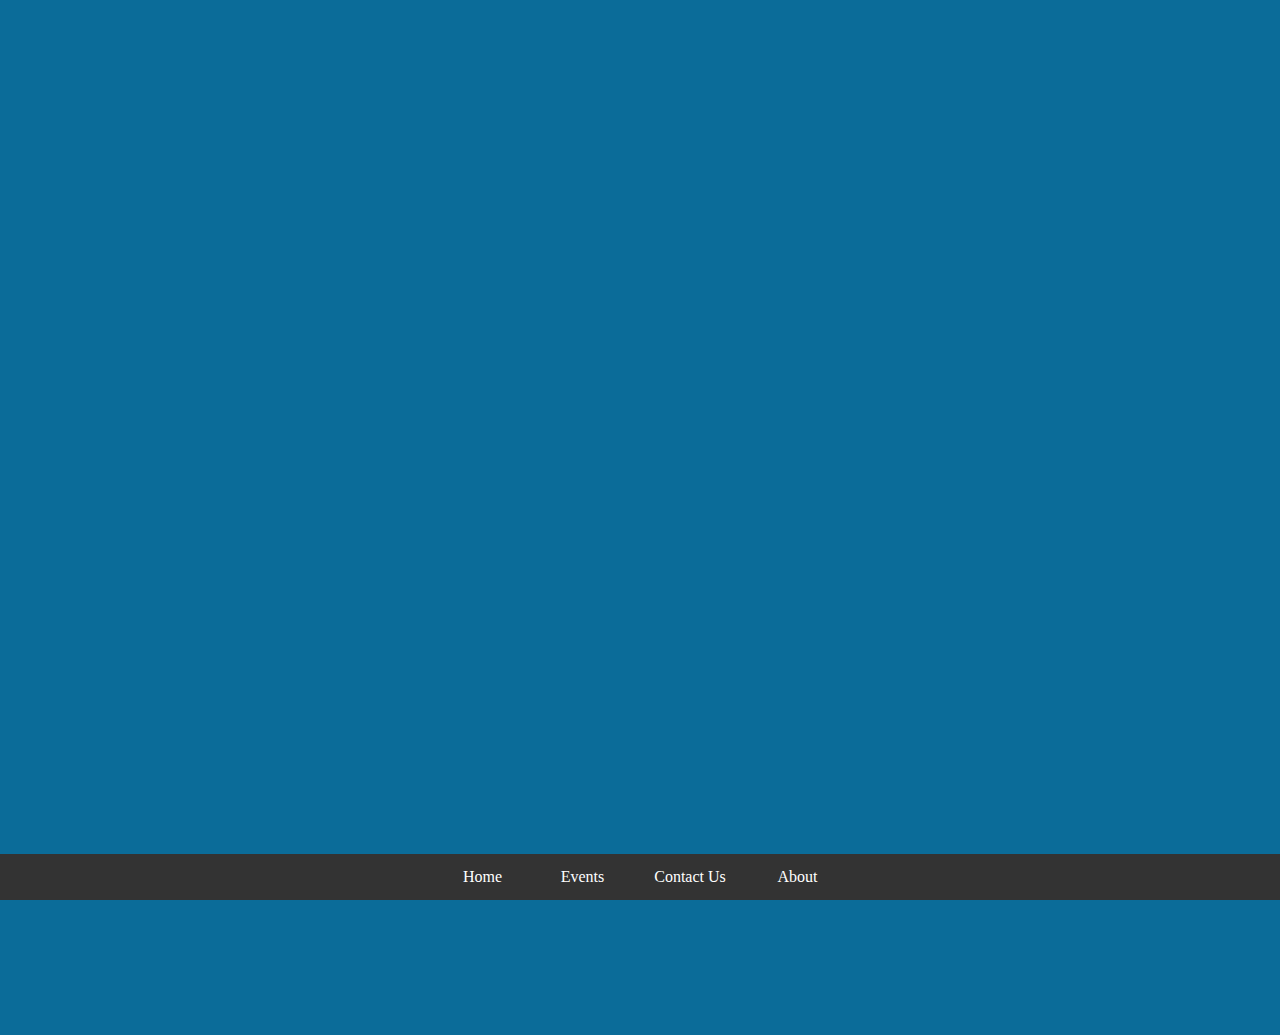
<file: index.html>
<!DOCTYPE html>
<html lang="en">
<head>
    <meta charset="UTF-8">
    <meta name="viewport" content="width=device-width, initial-scale=1.0">
    <link rel="stylesheet" href="css/style.css">
    <link rel="stylesheet" href="css/animation.css">

    <title>Document</title>
</head>
<body>
    <header>

    </header>

    <main>

<div class="hero-image">
    <div class="hero-tint">
    <div class="hero-content">
        <h1>useR! 2024</h1>
        Join the R community in historic Salzburg July 8th - 11th.
        <a class="hero-button" href="https://web.cvent.com/event/182eb69b-3568-4af3-9135-712c5d60348d/register?__hstc=160532258.2cb5e85e010b579c0fb64240814760c4.1705298804145.1720108149977.1720125713028.85&__hssc=160532258.2.1720125713028&__hsfp=3391937856&_gl=1*1c7i5jy*_gcl_au*MjA1NDMwOTU1My4xNzEzNDc2NDE0*_ga*NTA2NDI1MDIzLjE3MDUyOTg4MDI.*_ga_VWZ4V8CGRF*MTcyMDEyNTcxMy42OS4xLjE3MjAxMjU3MTUuMC4wLjA." target="_blank" rel="noopener">Register</a>
    </div></div>
</div>
<div><p class="section-text">Keynote Speakers</p></div>
<div class="container">
    
    <div class="item1"><div>Kelly Bodwin</div> <img src="images/DrKellyBodwin.png" class="gallery-img" alt=""></div>
    <div class="item2"><div>Kurt Hornik</div><img src="images/Kurt Hornik.png" class="gallery-img" alt=""></div>
    <div class="item3"><div>Hilary Parker</div><img src="images/Hilaryparker.png" class="gallery-img" alt=""></div>
    <div class="item4"><div>Torsten Hothorn</div><img src="images/TorstenHothorn.png" class="gallery-img" alt=""></div>
    <div class="item5"><div>Maelle Salmon</div><img src="images/Maëlle Salmon.png" class="gallery-img" alt=""></div>

</div>

    </main>

<footer>
    <ul>
        <li><a href="index.html">Home</a></li>
        <li><a href="events.html">Events</a></li>
        <li><a href="contact.html">Contact Us</a></li>
        <li><a href="about.html">About</a></li>
      </ul>


</footer>


</body>
</html>
</file>
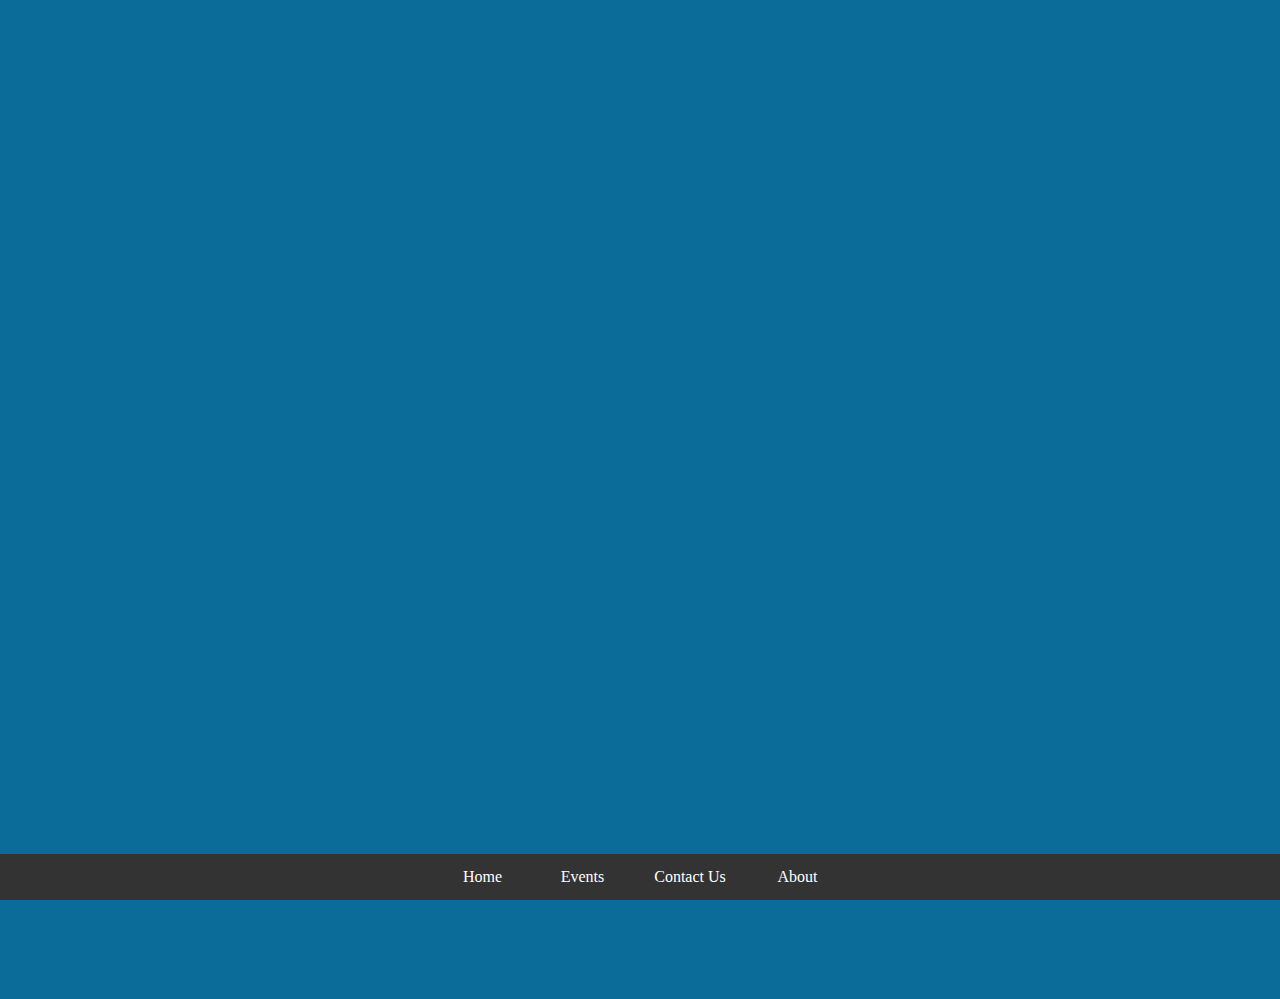
<file: about.html>
<!DOCTYPE html>
<html lang="en">
<head>
    <meta charset="UTF-8">
    <meta name="viewport" content="width=device-width, initial-scale=1.0">
    <link rel="stylesheet" href="css/style.css">
    <link rel="stylesheet" href="css/animation.css">

    <title>Document</title>
</head>
<body>
    <header>
        <div class="hero-image">
            <div class="hero-tint">
            <div class="hero-content">
                <h1>useR! 2024</h1>
                Join the R community in historic Salzburg July 8th - 11th.
                <a class="hero-button" href="https://web.cvent.com/event/182eb69b-3568-4af3-9135-712c5d60348d/register?__hstc=160532258.2cb5e85e010b579c0fb64240814760c4.1705298804145.1720108149977.1720125713028.85&__hssc=160532258.2.1720125713028&__hsfp=3391937856&_gl=1*1c7i5jy*_gcl_au*MjA1NDMwOTU1My4xNzEzNDc2NDE0*_ga*NTA2NDI1MDIzLjE3MDUyOTg4MDI.*_ga_VWZ4V8CGRF*MTcyMDEyNTcxMy42OS4xLjE3MjAxMjU3MTUuMC4wLjA." target="_blank" rel="noopener">Register</a>
            </div></div>
        </div>

        <div><p class="section-text">About the Conference</p></div>
<div class="container">
    
    <div class="item item1"><img src="images/DrKellyBodwin.png" class="gallery-img" alt=""></div>
    <div class="item item2"><img src="images/Kurt Hornik.png" class="gallery-img" alt=""></div>
    <div class="item item3"><img src="images/Hilaryparker.png" class="gallery-img" alt=""></div>
    <div class="item item3"><img src="images/TorstenHothorn.png" class="gallery-img" alt=""></div>
    <div class="item item3"><img src="images/Maëlle Salmon.png" class="gallery-img" alt=""></div>

</div>
    </header>
    <footer>
        <ul>
            <li><a href="index.html">Home</a></li>
            <li><a href="events.html">Events</a></li>
            <li><a href="contact.html">Contact Us</a></li>
            <li><a href="about.html">About</a></li>
          </ul>
    
    
    </footer>
</body>
</html>
</file>
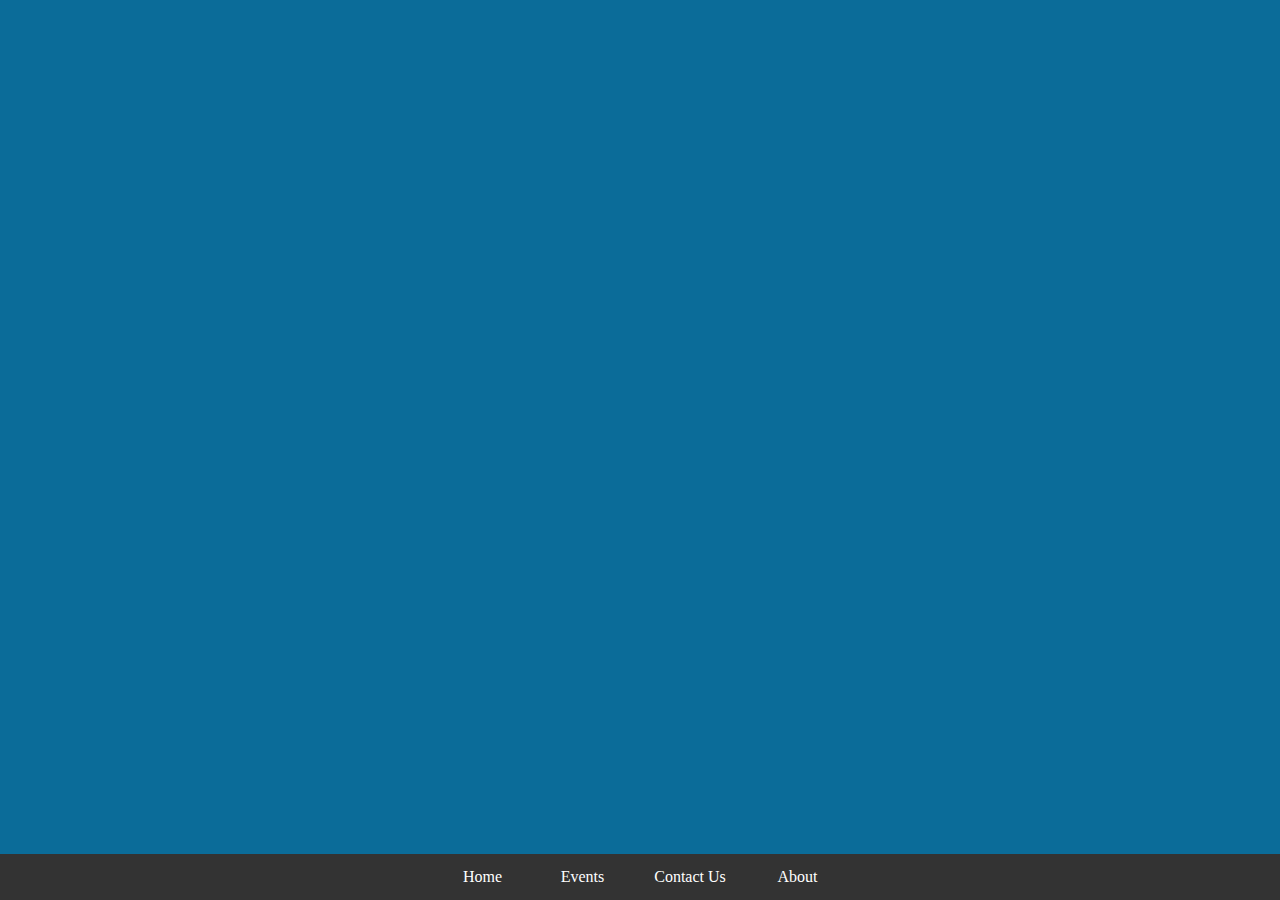
<file: contact.html>
<!DOCTYPE html>
<html lang="en">
<head>
    <meta charset="UTF-8">
    <meta name="viewport" content="width=device-width, initial-scale=1.0">
    <link rel="stylesheet" href="css/style.css">
    <link rel="stylesheet" href="css/animation.css">
    <title>Document</title>
</head>
<body>
    <header>
        <div class="hero-image">
            <div class="hero-tint">
            <div class="hero-content">
                <h1>useR! 2024</h1>
                Join the R community in historic Salzburg July 8th - 11th.
                <a class="hero-button" href="https://web.cvent.com/event/182eb69b-3568-4af3-9135-712c5d60348d/register?__hstc=160532258.2cb5e85e010b579c0fb64240814760c4.1705298804145.1720108149977.1720125713028.85&__hssc=160532258.2.1720125713028&__hsfp=3391937856&_gl=1*1c7i5jy*_gcl_au*MjA1NDMwOTU1My4xNzEzNDc2NDE0*_ga*NTA2NDI1MDIzLjE3MDUyOTg4MDI.*_ga_VWZ4V8CGRF*MTcyMDEyNTcxMy42OS4xLjE3MjAxMjU3MTUuMC4wLjA." target="_blank" rel="noopener">Register</a>
            </div></div>
        </div>
        <div><p class="section-text">Contact Us</p></div>

    </header>
    <footer>
        <ul>
            <li><a href="index.html">Home</a></li>
            <li><a href="events.html">Events</a></li>
            <li><a href="contact.html">Contact Us</a></li>
            <li><a href="about.html">About</a></li>
          </ul>
    
    
    </footer>
</body>
</html>
</file>
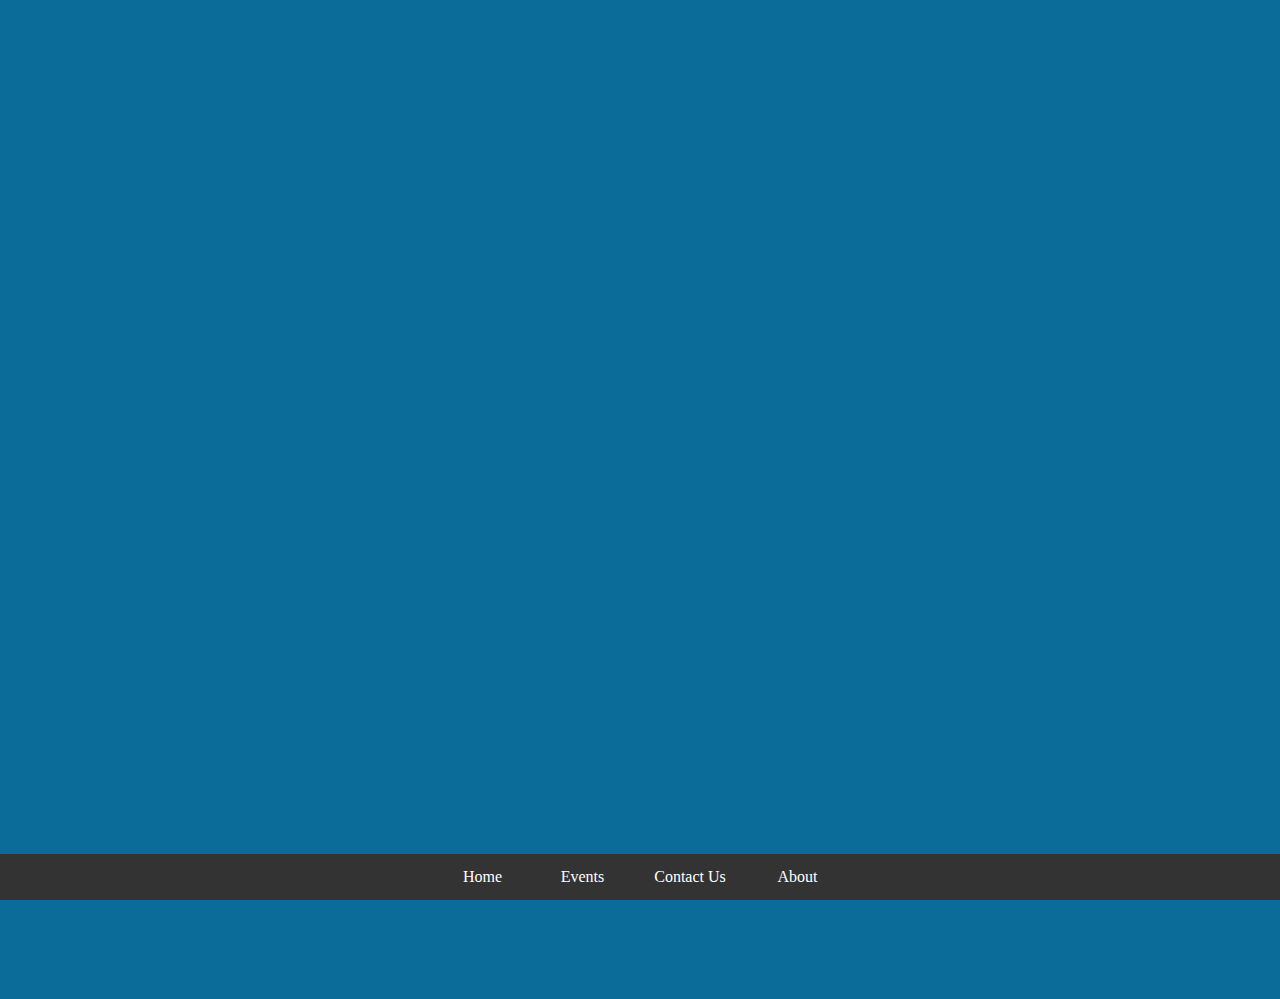
<file: events.html>
<!DOCTYPE html>
<html lang="en">
<head>
    <meta charset="UTF-8">
    <meta name="viewport" content="width=device-width, initial-scale=1.0">
    <link rel="stylesheet" href="css/style.css">
    <link rel="stylesheet" href="css/animation.css">

    <title>Document</title>
</head>
<body>
    <header>
        <div class="hero-image">
            <div class="hero-tint">
            <div class="hero-content">
                <h1>useR! 2024</h1>
                Join the R community in historic Salzburg July 8th - 11th.
                <a class="hero-button" href="https://web.cvent.com/event/182eb69b-3568-4af3-9135-712c5d60348d/register?__hstc=160532258.2cb5e85e010b579c0fb64240814760c4.1705298804145.1720108149977.1720125713028.85&__hssc=160532258.2.1720125713028&__hsfp=3391937856&_gl=1*1c7i5jy*_gcl_au*MjA1NDMwOTU1My4xNzEzNDc2NDE0*_ga*NTA2NDI1MDIzLjE3MDUyOTg4MDI.*_ga_VWZ4V8CGRF*MTcyMDEyNTcxMy42OS4xLjE3MjAxMjU3MTUuMC4wLjA." target="_blank" rel="noopener">Register</a>
            </div></div>
        </div>
        <div><p class="section-text">Events</p></div>
        <div class="container">
    
            <div class="item item1"><img src="images/FiresidechatHeatherAbhi.png" class="gallery-img" alt=""></div>
            <div class="item item2"><img src="images/inclusive_pathsways_2024_Graselly_Krochmal_Yeo.png" class="gallery-img" alt=""></div>
            <div class="item item3"><img src="images/RLadiesLunch.png" class="gallery-img" alt=""></div>
            <div class="item item3"><img src="images/user2024OnlineEvent.png" class="gallery-img" alt=""></div>
            <div class="item item3"><img src="images/RLadiesMeetUpDinner.png" class="gallery-img" alt=""></div>
        
        </div>
    </header>
    <footer>
        <ul>
            <li><a href="index.html">Home</a></li>
            <li><a href="events.html">Events</a></li>
            <li><a href="contact.html">Contact Us</a></li>
            <li><a href="about.html">About</a></li>
          </ul>
    
    
    </footer>
</body>
</html>
</file>
<file: css/style.css>
body{
    background-color: rgb(11, 108, 153);
    margin: 0;
    padding: 0;
    color: #f3e305;
}

.hero-image{

background-image: linear-gradient(rgba(0, 0, 0, 0.2), rgba(0, 0, 0, 0.1)), url("../images/UseR-24-Event-LaunchAssets-v2_subhero-2400x750-A.png"); 
height: 300px;
background-position: center;
background-size: cover;

opacity: 0;
    animation: fadein .7s;
    animation-fill-mode: both;
}

.hero-image .hero-tint{
    width: 100%;
    height: 100%;
    background-color: rgba(0, 0, 0, 0.3);
    display: grid;
    
}

.hero-image .hero-content{
background: radial-gradient(circle, #f3e305 0%, #09e4e4 100%);
  
  -webkit-background-clip: text;
  background-clip: text;
  color: transparent;
  animation: animatedGradient 1.5s infinite ease;
  animation-direction: alternate;
    font-size: xx-large;
    
}

.hero-image .hero-content {
    margin-left: calc(40px + 4vw);
    margin-bottom: calc(40px + 3vw);
    justify-content: left;
    display: grid;
}

.hero-image .hero-button{
    
    border-radius: 5px;
    padding: 
    calc(10px + 0.15vw)
    calc(15px + 0.15vw);
    background: rgba(0, 100, 200, 0.8);
    color: rgb(241, 200, 15);
    font-size: calc(8px + 1vw);
    text-decoration: none;
    text-align: center;
    position: relative;
    width: 11%;
   
    
}
.hero-image .hero-button:hover{
    background: rgba(180, 174, 174, 0.3);
    color: rgb(253, 210, 18);
    }
.container{
    display: grid;
    grid-template-columns: repeat(auto-fill, 285px);
    place-items: center;
    gap: 20px;
    padding-left: 5%;
    opacity: 0;
    animation: fadein 3s;
    animation-fill-mode: both;
}
.gallery-img{
    margin-top: 10px;
    width: 100%;
    height: 100%;
    object-fit: cover;
    
    

    
}


.section-text{
    color: gold;
    text-align: center;
    font-size: 3rem;
    margin: 0;
    padding: 1%;
    text-shadow: rgb(13, 144, 161) 1px 1px;
    
    animation: fadein 1.5s;
    animation-fill-mode: forwards;
    opacity: 0;
}

  ul {
    display: grid;
    list-style-type: none;
    margin: 0;
    padding: 0;
    grid-template-columns: 100px 100px 115px 100px;
    grid-template-rows: auto;
    justify-content: center;
  }
  ul {
    list-style-type: none;
    margin: 0;
    padding: 0;
    overflow: hidden;
    background-color: #333;
    position: fixed;
    bottom: 0;
    
    width: 100%;
  }
  
  li {
    float: left;
  }
  
  li a {
    display: block;
    color: white;
    text-align: center;
    padding: 14px 16px;
    text-decoration: none;
  }
  
  /* Change the link color to #111 (black) on hover */
  li a:hover {
    background-color: #111;
  }
</file>
<file: css/animation.css>
@keyframes fadein {
    from {opacity: 0;
        transform: translateX(1000%);
    }
    to 
    {opacity: 1;
        transform: translateX(0);}
    
}

@keyframes animatedGradient {
    from {
      background-size: 10%;
      
    }
  
    to {
      background-size: 25%;
    }
  }
  @keyframes slidein {
    0% {
        transform: translateX(1000%);
    }
    90% {
        transform: translateX(-50%);}
        
    100% {
        transform: translateX(0);
    }
  }
</file>
